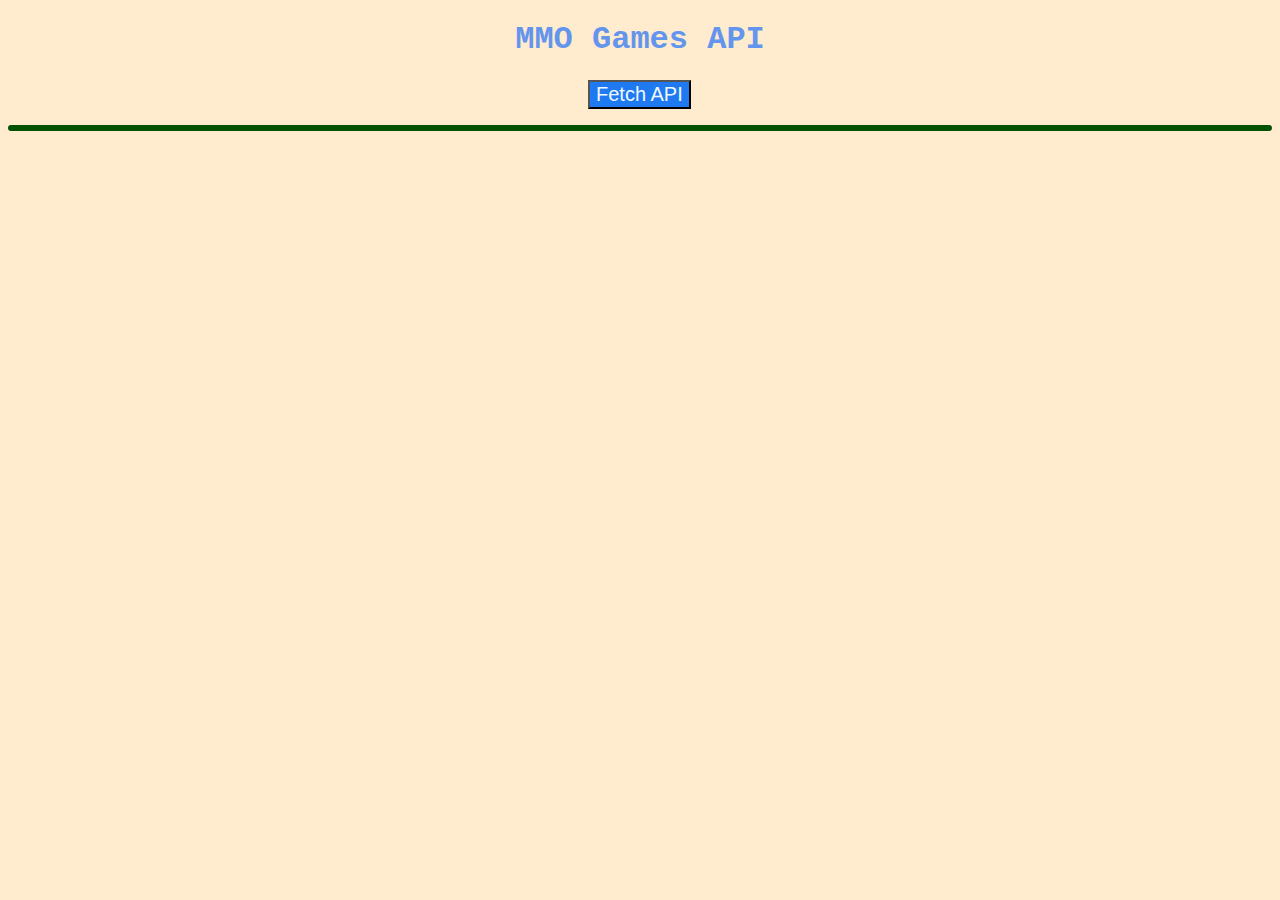
<file: API.html>
<!DOCTYPE html>
<html lang="en">
<head>
    <meta charset="UTF-8">
    <meta name="viewport" content="width=device-width, initial-scale=1.0">
    <title>Document</title>
    <style>
        body{
            background-color: blanchedalmond;
            font-family:'Courier New', Courier, monospace;
            border-radius: 30px;
        }
        #gamesList {
            background-color: rgb(240, 165, 111);
            border-radius: 20px;
            border: 3px solid rgb(2, 80, 2);

            }
        .game-item {
            color: rgb(249, 249, 252);
            text-align: center;
            
        }
        button {
            background-color: rgb(31, 122, 241);
            font-size: 20px;
            color: aliceblue;
            text-align: center;
            margin-left: 580px;
        }
        h1 {
            color:cornflowerblue;
            text-align: center;
        }

    </style>
</head>
<body>
    <h1>MMO Games API</h1>
    <button onclick="fetchAllGames()">Fetch API</button>
    <ul id="gamesList">

    </ul>
    <script>
        function fetchAllGames(){
            fetch("https://dogapi.dog/api/v2/breeds")
            .then(response => response.json())
            .then(data =>{
                const gamesList = document.getElementById("gamesList");
                gamesList.innerHTML = "";
                data.data.forEach(game => {
                    const li = document.createElement("li");
                    li.setAttribute ("class" ,"game-item");
                    li.innerHTML = game.attributes.name;
                    gamesList.appendChild(li);
                })

            })
            .catch()
        }
    </script>
    
</body>
</html>
</file>
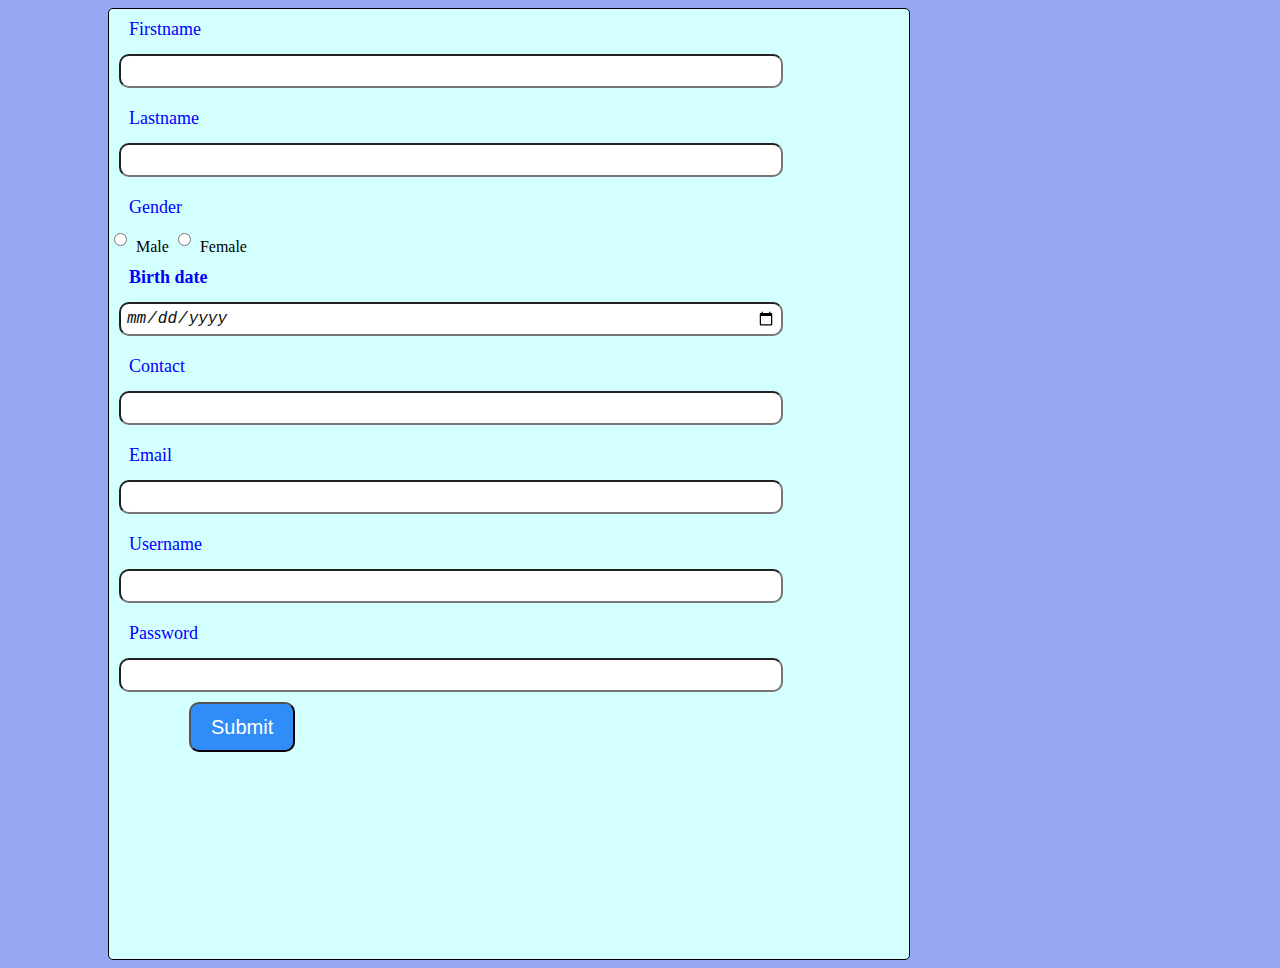
<file: formvalidation.html>
<!DOCTYPE html>
<html lang="en">
<head>
    <meta charset="UTF-8">
    <meta name="viewport" content="width=device-width, initial-scale=1.0">
    <title>Document</title>
    <style>
        body {
            background-color: rgb(150, 168, 241);
        }
        #fname-error {
            font-style: italic;
            color: rgb(15, 15, 15);
        }
        #email-error {
            font-style: italic;
            color: rgb(3, 3, 3);
        }
        #password-error{
            font-style: italic;
            color: rgb(7, 7, 7);
        }
        #uname-error{
            font-style: italic;
        }
        #date-error{
            font-style: italic;
        }
        #cname-error{
            font-style: italic;
        }
        #gender-error{
            font-style: italic;
        }
        #lname {
            font-style: italic;
        }

        form {
            background-color: rgb(212, 255, 255);
            height: 950px;
            width: 800px;
            border:1px solid black;
            border-radius: 5px;
            margin-left: 100px;
        }
        label, input {
            padding-top: 10px;
            padding-right: 10px ;
            padding-left:10px;
            margin-left: 10px;
            display: block;
            font-size: 18px;
            color: blue;
            border-radius: 5px;
            height: 25px;
        }
        input[type="radio"] {
            display: inline;
            margin: 5px;
    }
       
    input[type="submit"] {
            display: flex;
            background-color: rgb(48, 141, 248);
            font-size: 20px;
            border-radius: 10px;
            color: white;
            font-style:normal;
            padding-bottom: 10px;
            padding-left:20px ;
            padding-right:20px ;
            margin: 10px;
            margin-left: 80px;
            gap: 50px;
            height: 50px;
        }
        input[type="email"], input[type="password"], input[type="text"],
        input[type="date"]{
              height: 20px;
              width: 650px;
              font-size: 16px;
              padding: 5px;
              border-radius: 10px;
              font-style: oblique;
              color:rgb(12, 12, 11);
              margin: 10px;
            }
        
       
       
    </style>
</head>
<body>
    <form action="" onsubmit="return validate()">
        <label for="fname">Firstname</label>
        <input type="text" id="fname" minlength="5" maxlength="10" >
        <span id="fname-error"></span>

        <label for="lname">Lastname</label>
        <input type="text" id="lname" minlength="5" maxlength="10" >
        <span id="lname-error"></span>

        <label for="gender">Gender</label>
        <input type="radio" name="gender" id="radio"> Male
        <input type="radio" name="gender" id="radio"> Female
        <span id="gender-error"></span>

        <label for="date"><b>Birth date</b></label> 
        <input type="date" id="date"> 
        <span id="date-error"></span>
        
        <label for="cname">Contact</label>
        <input type="text" id="cname" pattern="[0-9]{11,}" >
        <span id="cname-error"></span>

        <label for="email">Email</label>
        <input type="email" id="email" >
        <span id="email-error"></span>

        <label for="uname">Username</label>
        <input type="text" id="uname" minlength="5" maxlength="10" >
        <span id="uname-error"></span>

        <label for="password">Password</label>
        <input type="password" id="password" pattern="[a-z0-9]{8,}" >
        <span id="password-error"></span>

        <input type="submit" value="Submit">
    </form>

    <SCript>
        function validate(){
            let isValid = true;
            let fname = document.getElementById("fname").value;
            let lname = document.getElementById("lname").value;
            let gender = document.getElementById("radio").value;
            let date = document.getElementById("date").value;
            let contact = document.getElementById("cname").value;
            let email = document.getElementById("email").value;
            let uname = document.getElementById("uname").value
            let password = document.getElementById("password").value;

            if(fname == ""){
                document.getElementById("fname-error").innerHTML = "Firstname is required";
            }
            else if(name.length <5){
                document.getElementById("fname-error").innerHTML = "Name must be at least 5 characters long";
                isValid = false;
            }
            else{
                document.getElementById("fname-error").innerHTML= "";
                isValid = false;
            }
            if(lname == ""){
                document.getElementById("lname-error").innerHTML = "Lastname is required";
                isValid= false;
            }
            else if(name.length <5){
                document.getElementById("lname-error").innerHTML = "Name must be at least 5 characters long";
                isValid = false;
            }
            else{
                document.getElementById("lname-error").innerHTML= "";
                isValid = false;
            }
            if(email ==""){
                document.getElementById("email-error").innerHTML = "Email is required";
                isValid= false;
            }

            if(gender ==""){
                document.getElementById("gender-error").innerHTML = "Gender is required";
                isValid= false;
            }

            if(date ==""){
                document.getElementById("date-error").innerHTML = "Birthdate is required";
                isValid= false;
            }

            if(contact ==""){
                document.getElementById("cname-error").innerHTML = "Contact is required";
                isValid= false;
            }

            if(uname ==""){
                document.getElementById("uname-error").innerHTML = "Username is required";
                isValid= false;
            }
            if(password ==""){
                document.getElementById("password-error").innerHTML = "Password is required";
                isValid= false;
            }
            return isValid;
        }
    </SCript>
</body>
</html>
</file>
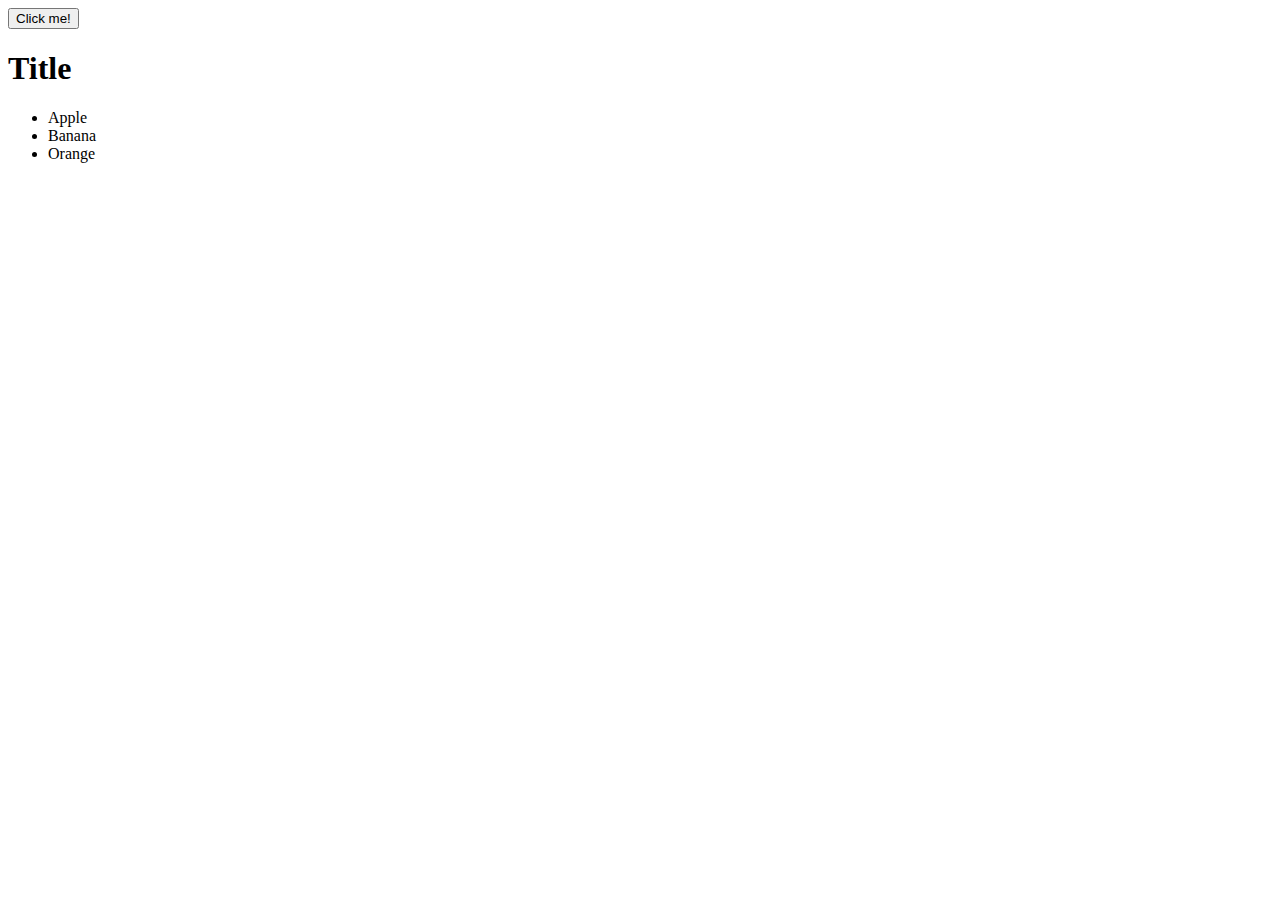
<file: introtojavascript.html>
<!DOCTYPE html>
<html lang="en">
<head>
    <meta charset="UTF-8">
    <meta name="viewport" content="width=device-width, initial-scale=1.0">
    <title>Document</title>
</head>
<body>
    <button onclick="modifyElements()">Click me!</button>
    <h1 id="titleName">Title</h1>
    <ul id="groceryList">
        <li>Apple</li>
        <li>Banana</li>
        <li>Orange</li>
    </ul>
   
    <script>
        function modifyElements(){
          let groceryList = document.getElementById("groceryList"); 
          let newLi = document.createElement ("li");
          newLi.innerHTML = "Mango";
          groceryList.appendChild(newLi);
        }


        function manipulateHtml(){
           let title = document.getElementById("titleName");
           title.innerHTML = "Web Development NCII";

           title.style.display = "block";
           title.style.color = "red";
           title.style.fontSize = "50px";

        }


        function handClick(){
            let name ="Nornisa C. Gogo";
            let age = 26;
            let isStudent = false;

            console.log ("Name", name);
            console.log ("Age", age);
            console.log ("Is Student", isStudent);

            alert("Welcome to my website!");
            let answer =prompt("Enter your name");

            confirm("Are you sure youwant to proceed? " + answer);
        }

      
    </script>
</body>
</html>
</file>
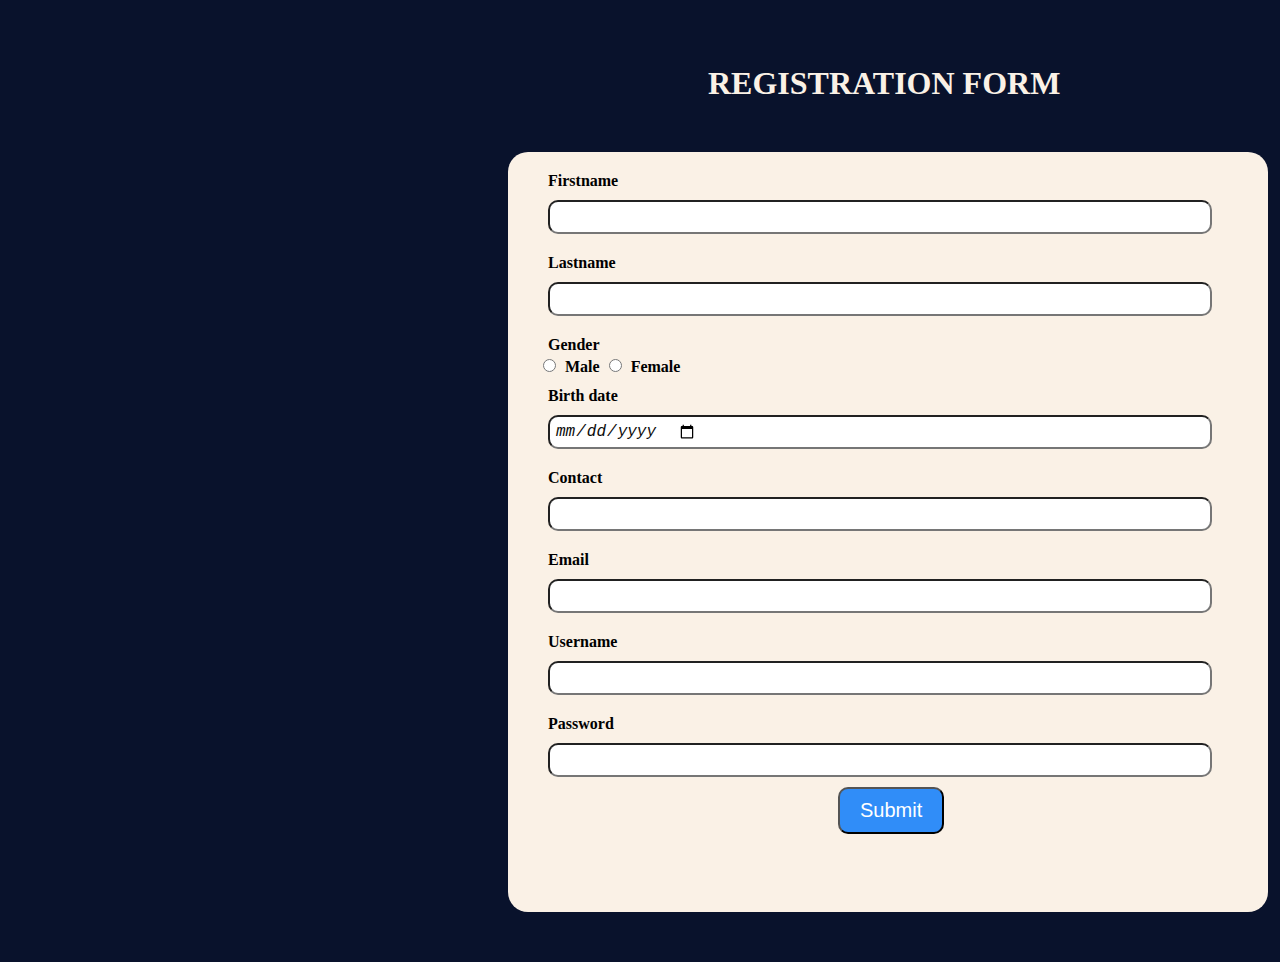
<file: registration.html>
<!DOCTYPE html>
<html lang="en">
<head>
    <meta charset="UTF-8">
    <meta name="viewport" content="width=device-width, initial-scale=1.0">
    <title>Document</title>
    <style>
        body {
            background-color:#09122C;
        }
        form{
            background-color: #FAF1E6;
            border-radius: 20px;
            height: 750px;
            width: 700px;
            padding-top: 10px;
            padding-right: 30px ;
            padding-left:30px;
            margin: 50px;
            margin-left: 500px;
         
        }
        label, input {
          padding-top: 10px;
          padding-right: 10px ;
          padding-left:10px;
          justify-items: flex-start;
          display:flex;
          padding-right:20px;
         
        }
       
        input[type="email"], input[type="password"], input[type="text"],
        input[type="date"]{
              height: 20px;
              width: 650px;
              font-size: 16px;
              padding: 5px;
              border-radius: 10px;
              font-style: oblique;
              color:rgb(12, 12, 11);
              margin: 10px;
            }

        input[type="radio"] {
            display: inline;
            margin: 5px;
    }
        
        input[type="submit"] {
            display: flex;
            background-color: rgb(48, 141, 248);
            font-size: 20px;
            border-radius: 10px;
            color: white;
            font-style:normal;
            padding-bottom: 10px;
            padding-left:20px ;
            padding-right:20px ;
            margin: 10px;
            margin-left: 300px;
            gap: 50px;
        }
        header> h1 {
            color: #FAF1E6;
            display: flex;
            justify-items: center;
            padding-left: 100px;
            padding-top: 15px;
            margin: 5px;
            margin-left: 600px;
            margin-top: 50px;
        }
  </style>

</head>
<body>
    <header>
        <h1>REGISTRATION FORM</h1>
    </header>
    <form action="" onsubmit="return validate()">
        <label for="firstname"><b>Firstname<b></label> 
        <input type="text" id="firstname" minlength="5" maxlength="10">
        <span id="firstname-error"></span> 

        <label for="lastname">Lastname</label> 
        <input type="text" id="lastname" minlength="5" maxlength="10">
        <span id="lastname-error"></span>

        <label for="gender">Gender</label>
        <input type="radio" name="gender" id="radio"> Male
        <input type="radio" name="gender" id="radio"> Female
        <span id="gender-error"></span>

        <label for="date"><b>Birth date</b></label> 
        <input type="date" id="date"> 
        <span id="date-error"></span>

        <label for="contactno">Contact</label>
        <input type="text" id="contactno" pattern="[0-12]{8,}">
        <span id="contact-error"></span>

        <label for="email">Email</label>
        <input type="email" id="email" >
        <span id="email-error"></span>

        <label for="username">Username</label>
        <input type="text" id="username" minlength="10" maxlength="10">
        <span id="username-error"></span>

        <label for="password">Password</label>
        <input type="password" id="password" pattern="[a-z0-9]{8,}">
        <span id="password-error"></span>

        <input type="submit" value="Submit">
        
    </form>

    <SCript>
        function validate(){
            let isValid = true;
            let Firstname = document.getElementById("firstname").value;
            let Lastname = document.getElementById("lastname").value;
            let Gender = document.getElementById("gender").value;
            let Birthdate = document.getElementById("date").value;
            let Contact = document.getElementById("contactno").value;
            let Email = document.getElementById("email").value;
            let Username = document.getElementById("username").value;
            let Password = document.getElementById("password").value;
        
        if(firstname == ""){
            document.getElementById("firstname-error").innerHTML = "Firstname is required";
            isValid = false;

        }
        else if(name.length <5){
            document.getElementById("firstname-error").innerHTML = "Name must be at least 5 characters long";
            isValid = false;
        }
        else{
            document.getElementById("firstname-error").innerHTML = "";
        }
        
        if(lastname == ""){
            document.getElementById("lastname-error").innerHTML = "Lastname is required";
            isValid = false;

        }
        else if(name.length <5){
            document.getElementById("lastname-error").innerHTML = "Name must be at least 5 characters long";
            isValid = false;
        }
        else{
            document.getElementById("lastname-error").innerHTML = "";
        }

        if(gender == ""){
            document.getElementById("gender-error").innerHTML = "Gender is required";
            isValid = false;

        }

        if(birthdate == ""){
            document.getElementById("date-error").innerHTML = "Birthdate is required";
            isValid = false;

        }

        if(contact == ""){
            document.getElementById("contact-error").innerHTML = "Contact is required";
            isValid = false;

        }
        if(email == ""){
            document.getElementById("email-error").innerHTML = "Email is required";
            isValid = false;

        }
        if(username == ""){
            document.getElementById("username-error").innerHTML = "Username is required";
            isValid = false;

        }
        if(password== ""){
            document.getElementById("password-error").innerHTML = "Password is required";
            isValid = false;

        }

        return isValid;
     }

   
</SCript>


        
   
</body>
</html>
</file>
